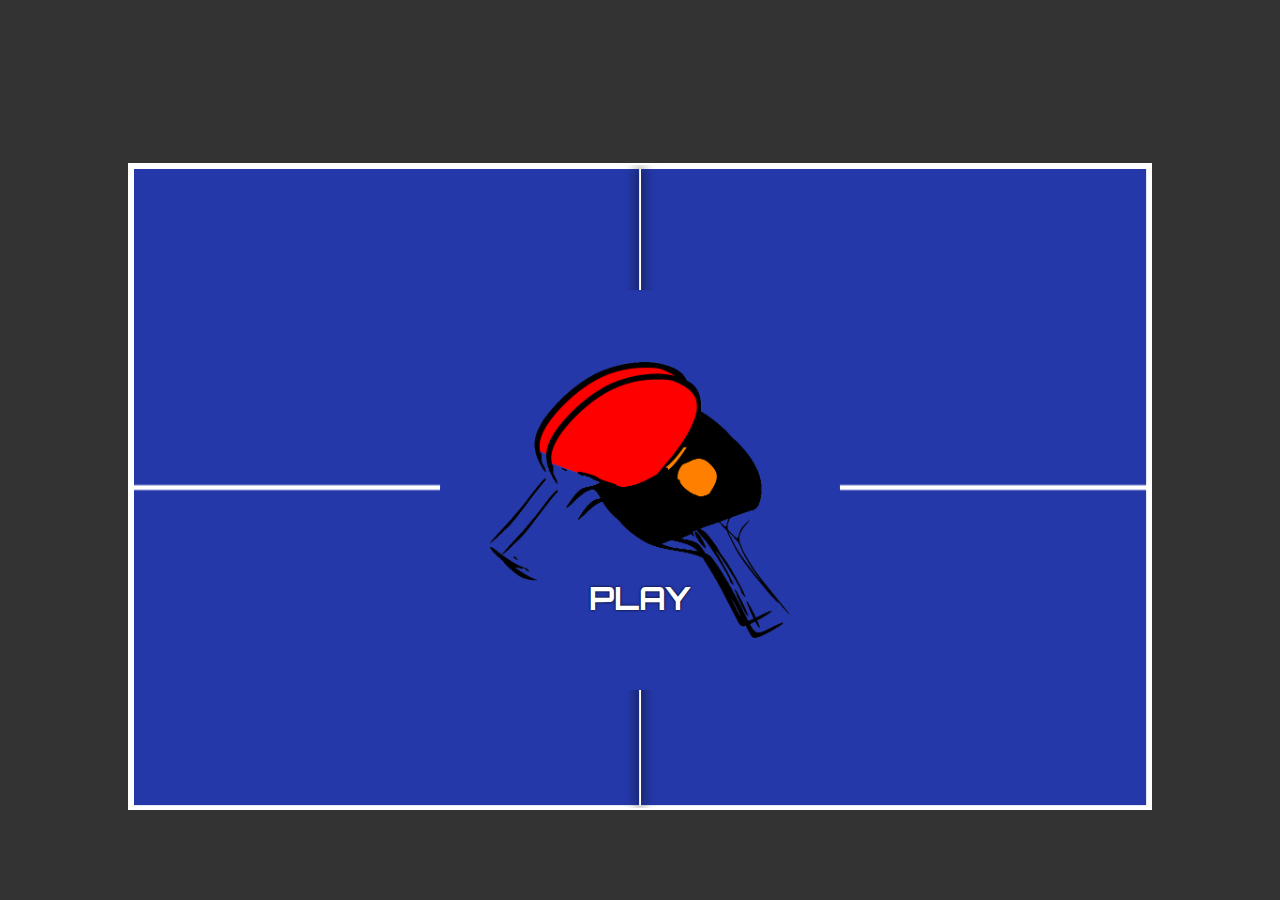
<file: index.html>
<!DOCTYPE html>
<html lang="en">
<head>
  <meta charset="UTF-8">
  <meta name="viewport" content="width=device-width, initial-scale=1.0">
  <title>PingPong</title>
  <link rel="icon" href="img/icon.png">
  <link rel="stylesheet" href="styles.css">
  <!-- Google Fonts (Orbitron, Oxanium & VT323)-->
  <link rel="preconnect" href="https://fonts.googleapis.com">
  <link rel="preconnect" href="https://fonts.gstatic.com" crossorigin>
  <link href="https://fonts.googleapis.com/css2?family=Orbitron:wght@400..900&family=Oxanium:wght@200..800&family=VT323&display=swap" rel="stylesheet">
</head>
<body>
  <div class="starting-screen">
    <img src="./img/paddles.png" alt="logo">
    <button id="play-btn">PLAY</button>
  </div>
  <div class="scoreboard">
    <div class="player">
      <p style="text-shadow: 0 5px 5px #f11">PLAYER 1</p>
      <p style="text-shadow: 0 5px 5px #f11">SCORE: <span id="p1-score">0</span></p>
    </div>
    <div class="timer">
      <p id="time">150</p>
    </div>
    <div class="player">
      <p style="text-shadow: 0 5px 5px #111">PLAYER 2</p>
      <p style="text-shadow: 0 5px 5px #111">SCORE: <span id="p2-score">0</span></p>
    </div>
  </div>
  <div class="pause-menu">
    <div class="pause-menu-btns">
      <button class="pause-menu-btn" id="p1-controls-btn">PLAYER 1 CONTROLS</button>
      <button class="pause-menu-btn" id="p2-controls-btn">PLAYER 2 CONTROLS</button>
      <button class="pause-menu-btn exit-btn">EXIT GAME</button>
    </div>
    <div class="p1-controls">
      <p>PLAYER 1 CONTROLS</p>
      <p>W: MOVE PADDLE UP</p>
      <p>S: MOVE PADDLE DOWN</p>
      <p>A: CHANGE HIT SIDE</p>
      <p>D: STRONG STRAIGHT HIT</p>
      <button class="hints-btn">- HINTS -</button>
      <button class="back-btn">&#11160; BACK</button>    
    </div>
    <div class="p2-controls">
      <p>PLAYER 2 CONTROLS</p>
      <p>&#129093;: MOVE PADDLE UP</p>
      <p>&#129095;: MOVE PADDLE DOWN</p>
      <p>&#129094;: CHANGE HIT SIDE</p>
      <p>&#129092;: STRONG STRAIGHT HIT</p>
      <button class="hints-btn">- HINTS -</button> 
      <button class="back-btn">&#11160; BACK</button>   
    </div>
    <div class='hints-container'>       
      <button class="back-btn">&#11160; BACK</button>  
      <ul>
        <li>IF NO HIT BUTTON IS PRESSED, THE BALL WILL BE SENT BACK ALONG THE SAME ROUTE.</li>
        <li>THE LAST HIT BUTTON PRESSED BEFORE THE BALL HITS THE PADDLE WILL APPLY.</li>
        <li>CLICKS ON HIT BUTTONS ARE CUMULATIVE: THE MORE YOU CLICK THEM, THE MORE STRENGTH OR ANGLE WILL BE APPLIED TO THE HIT.</li>
        <li>IF YOU RECEIVE A STRAIGHT HIT AND CLICK ON "CHANGE HIT SIDE", YOU WILL SEND THE BALL TO THE OPPOSITE SIDE OF YOUR PADDLE.</li>
      </ul>
      <p>PRESS SPACEBAR TO RESUME THE GAME!</p>
    </div>
    <p>PRESS SPACEBAR TO RESUME THE GAME!</p>
  </div>
  <div class="winner-menu">
    <p id="winner-player">PLAYER WINS!</p>
    <div class="winner-buttons">
      <button id="replay-btn">REPLAY</button>
      <button class="exit-btn">EXIT GAME</button>
    </div>
    <div class="fireworks">
      <p class="fireworks-star">&#10035;</p>
      <p class="fireworks-star">&#10035;</p>
      <p class="fireworks-star">&#10035;</p>
      <p class="fireworks-star">&#10035;</p>
      <p class="fireworks-star">&#10035;</p>
      <p class="fireworks-star">&#10035;</p>
      <p class="fireworks-star">&#10035;</p>
      <p class="fireworks-star">&#10035;</p>
      <p class="fireworks-star">&#10035;</p>
      <p class="fireworks-star">&#10035;</p>
      <p class="fireworks-star">&#10035;</p>
      <p class="fireworks-star">&#10035;</p>
      <p class="fireworks-star">&#10035;</p>
      <p class="fireworks-star">&#10035;</p>
      <p class="fireworks-star">&#10035;</p>
    </div>    
  </div>
  <div id="draw-ball"></div>
  <img id="table" style="display: none" src="img/table-border-shadow.png" alt="pingpong-table">
  <canvas></canvas>
  <script src="audio.js"></script>
  <script src="classes.js"></script>
  <script src="script.js"></script>
</body>
</html>
</file>
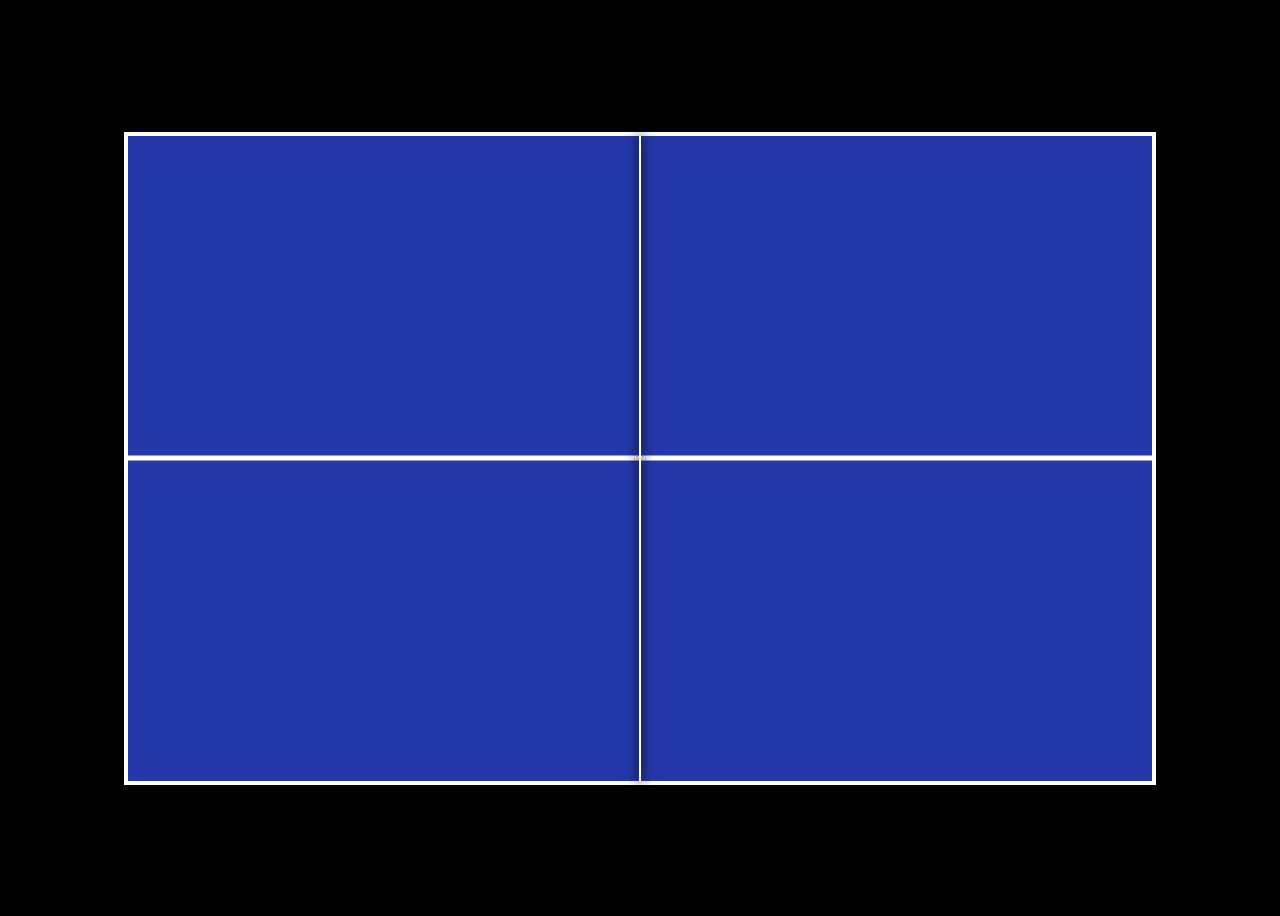
<file: table/table.html>
<!DOCTYPE html>
<html lang="en">
<head>
  <meta charset="UTF-8">
  <meta name="viewport" content="width=device-width, initial-scale=1.0">
  <title>Document</title>
  <link rel="stylesheet" href="table.css">
</head>
<body>
  <div>
  </div>
</body>
</html>
</file>
<file: styles.css>
* {
  box-sizing: border-box;
  margin: 0;
  padding: 0;
}

body {
  display: flex;
  justify-content: center;
  align-items: center;
  flex-direction: column;
  height: 100vh;
  font-family: "Orbitron", sans-serif; 
  /* font-family: "Oxanium", sans-serif; */
  /* font-family: "VT323", monospace; */
  background-color: #000c;
  color: white;
  letter-spacing: 2px;
}


/* Starting Screen */

.starting-screen,
.pause-menu,
.winner-menu,
.hints-container { 
  display: flex;
  flex-direction: column;
  justify-content: center;
  align-items: center;
  width: 400px;
  height: 400px;
  border-radius: 50%;
  background-color: #2438aa;
  position: absolute;
  z-index: 3;
  margin-top: 5rem;
}

.starting-screen img {
  width: 300px;
}

.starting-screen button {
  font-size: 2rem;
  background: none;
  border: none;
  outline: none;
  cursor: pointer;
  color: white;
  font-family: "Orbitron", sans-serif; 
  /* font-family: "Oxanium", sans-serif; */
  /* font-family: "VT323", monospace; */
  margin-top: -60px;
  font-weight: bold;
  text-shadow: 0 0 3px black;
}

.starting-screen button:hover {
  color: orange;
}


/* ScoreBoard */

.scoreboard {
  width: 1024px;
  display: flex;
  justify-content: space-between;
  align-items: flex-end;
  max-width: 80%;
  margin-bottom: 5px;
  position: relative;
  opacity: 0;
}

.scoreboard .player {
  font-size: 1.5rem;
}

.scoreboard .timer {
  font-size: 3.8rem;
  margin-bottom: -8px;
}


/* Pause-Menu */

.pause-menu {
  display: none;
  text-align: center;
  gap: 20px;
  color: orange;
  font-weight: bold;
  font-size: 1.1rem;
  text-shadow: 1px 1px 0 black;
}

.pause-menu-btns {
  display: flex;
  flex-direction: column;
  align-items: center;
  justify-content: space-evenly;
  height: 40%;
}

.pause-menu-btn {
  color: white;
  border: none;
  outline: none;
  background: none;
  font-size: 1em;  
  font-family: "Orbitron", sans-serif; 
  cursor: pointer;
  font-weight: bold;
}

#p1-controls-btn:hover {
  color: #f11;
}

#p2-controls-btn:hover {
  color: #111;
}

.p1-controls,
.p2-controls {
  display: none;
  text-align: left;
  margin-left: 20px;
  color: white;
  line-height: 30px;
  margin-bottom: 20px;
}

.p1-controls p:first-of-type {
  color: red;
  margin-bottom: 20px;
}

.p2-controls p:first-of-type {
  color: black;
  margin-bottom: 20px;
}

.pause-menu .hints-btn {
  margin-left: calc(50% - 10px);
  transform: translateX(-50%);
  margin-top: 20px;
  background: none;
  color: white;
  border: none;
  outline: none;
  cursor: pointer;
  font-family: inherit;
  font-weight: bold;
  font-size: inherit;
  letter-spacing: 2px;
}

.pause-menu .back-btn {
  position: absolute;
  top: 20px;
  left: 50%;
  transform: translateX(-50%);
  font-size: 0.75rem;
  font-weight: bold;
  font-family: inherit;
  border: none;
  outline: none;
  background: none;
  color: white;
  text-shadow: 1px 1px 0 black;
  cursor: pointer;
}

.pause-menu .back-btn:hover,
.pause-menu .hints-btn:hover {
  color: orange;
}

.hints-container {
  display: none;
  text-align: left;
  font-size: 0.7rem;
  margin-top: -10px;
  padding: 50px 20px 0;
  border-radius: 0;
  color: white;
  text-shadow: 1px 1px 0 black;
}

.hints-container button {
  margin-top: -10px;
}

.hints-container li {
  list-style: none;
  margin-bottom: 20px;
}

.hints-container p {
  margin-top: 50px;
  font-size: 1rem;
  text-align: center;
  color: orange;
}


/* Winner-Menu */

.winner-menu {
  /* properties set before with .starting-screen  */
  display: none; 
  justify-content: space-evenly;
  margin-top: 100px;
  text-shadow: 1px 1px 0 black;
} 


.winner-menu #winner-player {
  font-size: 2.5rem;
  font-weight: bold;
}

.winner-buttons {
  display: flex;
  flex-direction: column;
  justify-content: flex-start;
  gap: 30px;
  height: 30%;

}

.winner-menu button {
  font-size: 1.2rem;
  background: none;
  border: none;
  outline: none;
  cursor: pointer;
  color: white;
  font-family: "Orbitron", sans-serif; 
  /* font-family: "Oxanium", sans-serif; */
  /* font-family: "VT323", monospace; */
  font-weight: bold;
  text-shadow: 0 0 3px black;
}

.exit-btn:hover {
  color: orange;
}

#replay-btn:hover {
  color: orange;
}


/* Draw Ball */

#draw-ball {
  position: absolute;
  width: 1.2rem;
  height: 1.2rem;
  border-radius: 50%;
  background-color: orange;
  top: 50%;
  margin-top: 1.7rem;
}

.winner-menu .fireworks {
  background: none;
  width: 100%;
  height: 100%;
  position: absolute;
  z-index: -1;
}

.winner-menu .fireworks .fireworks-star {
  position: absolute;
  /* top: 50%;
  left: 50%;
  olor: red;
  transform: scale(2); */
  text-shadow: none;
  opacity: 0;
}


@keyframes drawAnimation {
  0%{
    transform: scale(1);
  }
  50%{
    transform: scale(10);
  }
  100%{
    transform: scale(1);
  }
}


/* Canvas */

canvas {
  border: 2px solid white;
  max-width: 80%;
  max-height: 80%;
}

@media screen and (max-width: 950px) {
  html {
    font-size: 10px;
  }

  .starting-screen,
  .pause-menu,
  .winner-menu,
  .hints-container {
    width: 250px;
    height: 250px;
  }

  .starting-screen img {
    width: 200px;
  }

  .starting-screen button {
    font-size: 2.5rem;
    margin-top: -40px;
  }

  .winner-menu {
    margin-top: 50px;
  } 

  .winner-menu #winner-player {
    font-size: 2.4rem;
  }
  
  .p1-controls,
  .p2-controls {
    margin-bottom: 0;
    line-height: 20px;
  }  

  .p1-controls p:first-of-type,
  .p2-controls p:first-of-type {
    margin-bottom: 10px;
  }
  
  .p1-controls button,
  .p2-controls button {
    margin-top: 10px;
  }

  .pause-menu .back-btn {
    top: 0;
  }

  .hints-container {
    padding-top: 30px;
  }

  .hints-container button {
    margin-top: 5px;
  }

  .hints-container li {
    margin-bottom: 7px;
  }

  .hints-container p {
    margin-top: 30px;
  }
}



@media screen and (max-width: 550px) {
  html {
    font-size: 10px;
  }

  .starting-screen,
  .winner-menu {
    width: 150px;
    height: 150px;
  }

  .starting-screen img {
    width: 100px;
  }

  .starting-screen button {
    font-size: 1.5rem;
    margin-top: -10px;
  }
  
  .winner-menu #winner-player {
    font-size: 1.3rem;
  }

  .winner-buttons {
    gap: 15px; 
  }
  
  .winner-menu button,
  .pause-menu {
    font-size: 1rem;
  }

  .pause-menu,
  .hints-container {
    width: 200px;
    height: 200px;
  }

  .p1-controls,
  .p2-controls {
    font-size: 0.8rem;
    margin-left: 10px;
    line-height: 15px;
    margin-bottom: -15px;
  }

  .p1-controls p:first-of-type,
  .p2-controls p:first-of-type {
    margin-bottom: 10px;
  }
  
  .p1-controls .hints-btn,
  .p2-controls .hints-btn {
    margin-top: 7px;
  }

  .hints-container {
    font-size: 0.5rem;
  }

  .hints-container li {
    margin-bottom: 7px;
  }

  .hints-container p {
    margin-top: 20px;
    font-size: 0.7rem;
  }

}
</file>
<file: table/table.css>
body {
  display: flex;
  align-items: center;
  justify-content: center;
  height: 100vh;
  background-color: black;
}

div {
  width: 1024px;
  height: 645px;
  background-color: #2438aa;
  position: relative;
  border: 4px solid white;
}

div::before {
  content:"";
  width: 1024px;
  height: 5px;
  background-color: white;
  position: absolute;
  top: 50%;
  left: 0;
  transform: translateY(-50%);
}

div::after {
  content:"";
  width: 2px;
  height: 645px;
  background-color: white;
  position: absolute;
  top: 0;
  left: 50%;
  transform: translateX(-50%);
  box-shadow: 0 0 12px 2px rgba(0,0,0,0.7);
}
</file>
